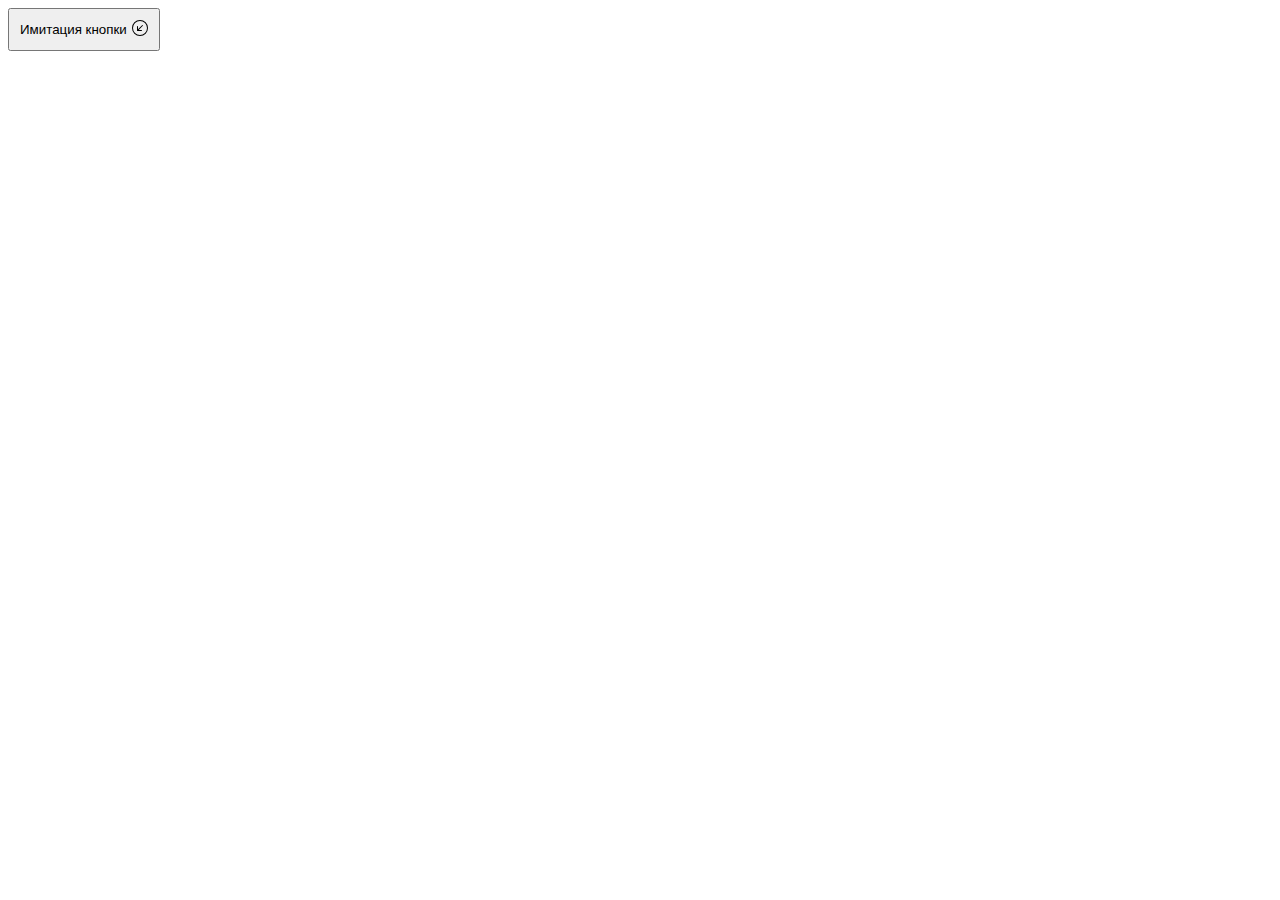
<file: 10.3/index.html>
<!DOCTYPE html>
<html lang="en">
<head>
    <meta charset="UTF-8">
    <meta http-equiv="X-UA-Compatible" content="IE=edge">
    <meta name="viewport" content="width=device-width, initial-scale=1.0">
    <title>Document</title>
    <link rel="stylesheet" href="style.css">
</head>
<body>
    <button class="btn">
        <div class="btn-text">Имитация кнопки</div>
        <div class="btn-icon icon1">
            <svg xmlns="http://www.w3.org/2000/svg" width="16" height="16" fill="currentColor"
                class="bi bi-arrow-down-left-circle" viewBox="0 0 16 16">
                <path fill-rule="evenodd"
                    d="M1 8a7 7 0 1 0 14 0A7 7 0 0 0 1 8zm15 0A8 8 0 1 1 0 8a8 8 0 0 1 16 0zm-5.904-2.854a.5.5 0 1 1 .707.708L6.707 9.95h2.768a.5.5 0 1 1 0 1H5.5a.5.5 0 0 1-.5-.5V6.475a.5.5 0 1 1 1 0v2.768l4.096-4.097z" />
            </svg>

        </div>
        <div class="btn-icon icon2 hidden">
            <svg xmlns="http://www.w3.org/2000/svg" width="16" height="16" fill="currentColor"
                class="bi bi-arrow-down-left-circle-fill" viewBox="0 0 16 16">
                <path
                    d="M16 8A8 8 0 1 0 0 8a8 8 0 0 0 16 0zm-5.904-2.803a.5.5 0 1 1 .707.707L6.707 10h2.768a.5.5 0 0 1 0 1H5.5a.5.5 0 0 1-.5-.5V6.525a.5.5 0 0 1 1 0v2.768l4.096-4.096z" />
            </svg>
    </button>

<script src="10.3.1.js"></script>
</body>
</html>
</file>
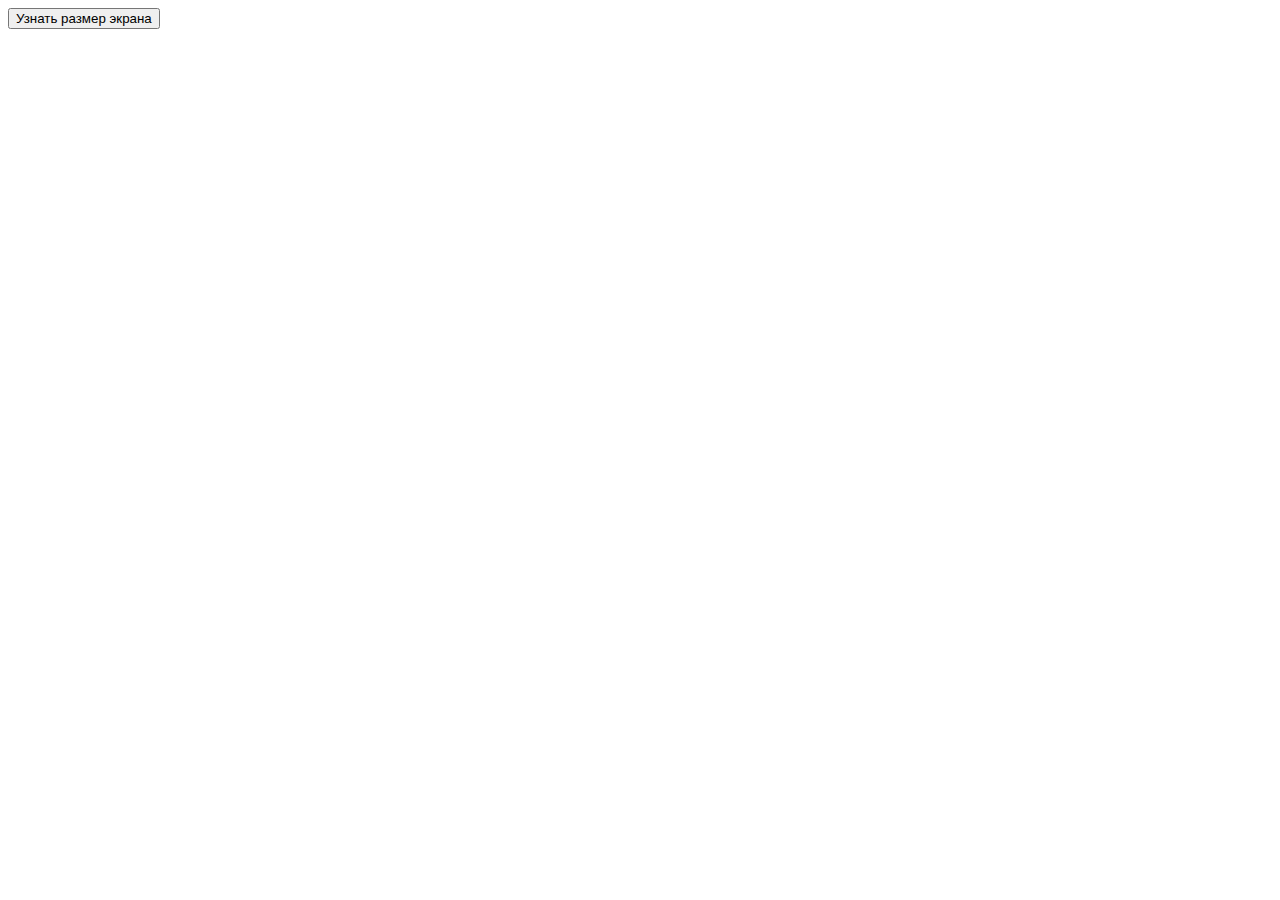
<file: 10.5/index.html>
<!DOCTYPE html>
<html lang="en">
<head>
    <meta charset="UTF-8">
    <meta http-equiv="X-UA-Compatible" content="IE=edge">
    <meta name="viewport" content="width=device-width, initial-scale=1.0">
    <title>Document</title>
</head>
<body>
    <button class="btn">Узнать размер экрана</button>

    <script src="10.5.2.js"></script>
</body>
</html>
</file>
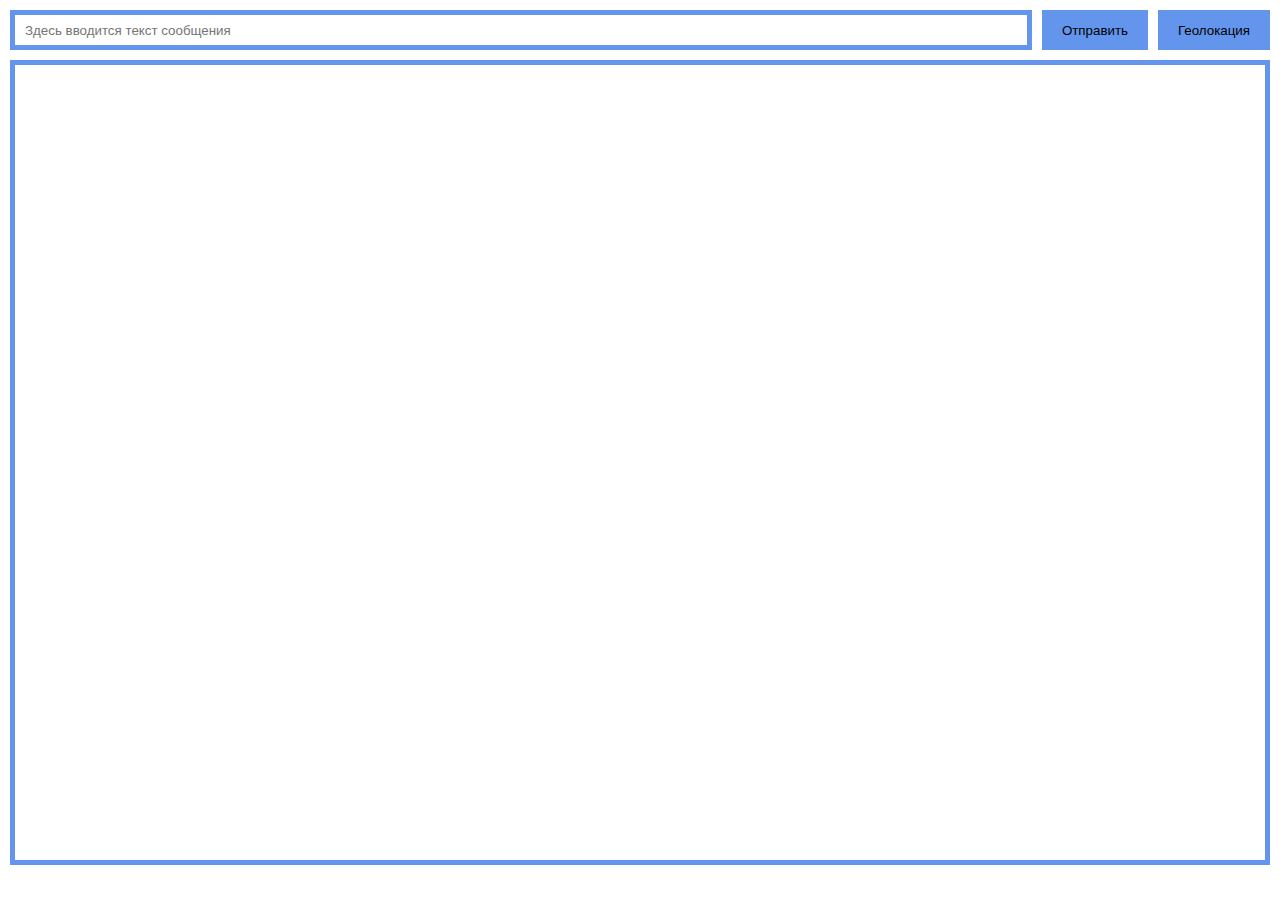
<file: 10.6/index.html>
<!DOCTYPE html>
<html lang="en">
<head>
    <meta charset="UTF-8">
    <meta http-equiv="X-UA-Compatible" content="IE=edge">
    <meta name="viewport" content="width=device-width, initial-scale=1.0">
    <title>Document</title>
    <link rel="stylesheet" href="style.css">
</head>
<body>
    <section class="chat">
        <div class="chat-manage">
            <input class="chat-input" type="text" placeholder="Здесь вводится текст сообщения">
            <button class="btn btn-send">Отправить</button>
            <button class="btn btn-geo">Геолокация</button>
        </div>
        <div class="chat-content"></div>
    </section>

    <script src="10.6.3.js"></script>
</body>
</html>
</file>
<file: 10.3/style.css>
.btn {
    cursor: pointer;
    display: flex;
    align-items: center;
    padding: 10px;

}

.btn:hover {
    font-weight: bold;
}

.btn-icon {
    margin-left: 5px;
}

.hidden {
    display: none;
}
</file>
<file: 10.6/style.css>
body {
    margin: 0;
    height: 95vh;
}

p {
    margin: 0;
    padding: 0;
}

.chat {
    /* width: 50vh; */
    height: 100%;
    padding: 10px;
    display: flex;
    flex-direction: column;
}

.chat-manage {
    display: flex;
    margin-bottom: 10px;
}

.btn-send {
    margin: 0 10px;
}

.chat-input {
    flex-grow: 1;
    height: 30px;
    border: solid 5px cornflowerblue;
    outline: none;
    padding: 0 10px;
}

.btn {
    padding: 0 20px;
    background-color: cornflowerblue;
    border: none;
    cursor: pointer;
}

.btn:hover {
    background-color: blue;
}

.chat-content {
    flex-grow: 1;
    display: flex;
    flex-direction: column;
    align-items: flex-end;
    border: solid 5px cornflowerblue;
    height: auto;
}

.message {
    border: solid 5px cornflowerblue;
    border-radius: 10px;
    padding: 10px;
    margin: 5px;
    width: fit-content;
    word-wrap: break-word;
}

.message-in {
    align-self: flex-start;
}
</file>
